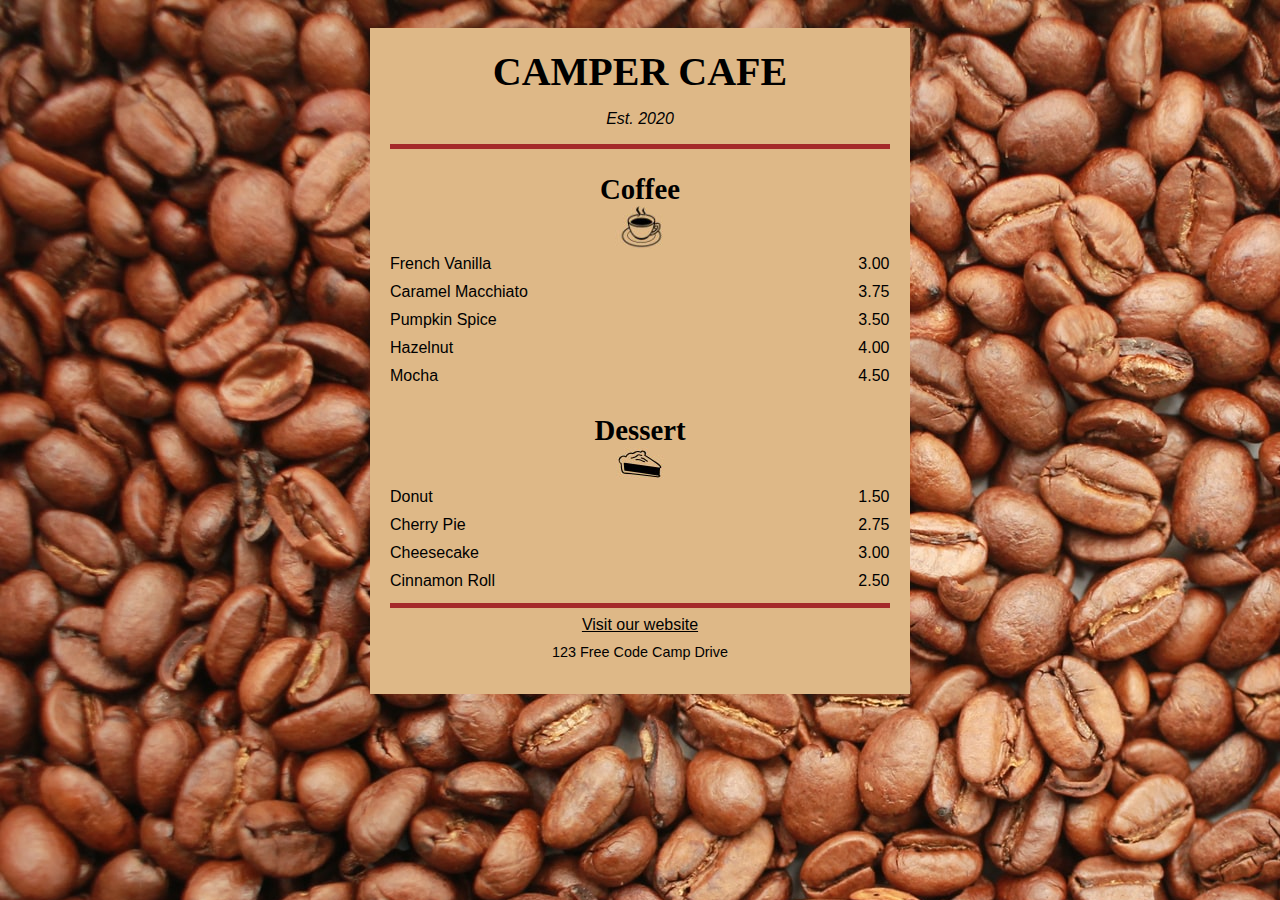
<file: cafe-menu/index.html>
<!DOCTYPE html>
<html lang="en">
  <head>
    <meta charset="UTF-8" />
    <meta http-equiv="X-UA-Compatible" content="IE=edge" />
    <meta name="viewport" content="width=device-width, initial-scale=1.0" />
    <meta name="author" content="Belal Muhammad" />
    <title>Cafe Menu</title>
    <link rel="stylesheet" href="styles/style.css" />
  </head>
  <body>
    <div class="menu">
      <header>
        <h1>CAMPER CAFE</h1>
        <p>Est. 2020</p>
      </header>
      <hr />
      <main>
        <section>
          <h2>Coffee</h2>
          <img src="./images/coffee.jpg" alt="a cup of coffee" />

          <article class="item">
            <p class="flavor">French Vanilla</p>
            <p class="price">3.00</p>
          </article>
          <article class="item">
            <p class="flavor">Caramel Macchiato</p>
            <p class="price">3.75</p>
          </article>
          <article class="item">
            <p class="flavor">Pumpkin Spice</p>
            <p class="price">3.50</p>
          </article>
          <article class="item">
            <p class="flavor">Hazelnut</p>
            <p class="price">4.00</p>
          </article>
          <article class="item">
            <p class="flavor">Mocha</p>
            <p class="price">4.50</p>
          </article>
        </section>
        <section>
          <h2>Dessert</h2>
          <img src="./images/pie.jpg" alt="a pie" />
          <article class="item">
            <p class="dessert">Donut</p>
            <p class="price">1.50</p>
            <p class="dessert">Cherry Pie</p>
            <p class="price">2.75</p>
            <p class="dessert">Cheesecake</p>
            <p class="price">3.00</p>
            <p class="dessert">Cinnamon Roll</p>
            <p class="price">2.50</p>
          </article>
          <article class="item"></article>
          <article class="item"></article>
          <article class="item"></article>
        </section>
      </main>
      <hr />
      <footer>
        <a href="#">Visit our website</a>
        <p>123 Free Code Camp Drive</p>
      </footer>
    </div>
  </body>
</html>
</file>
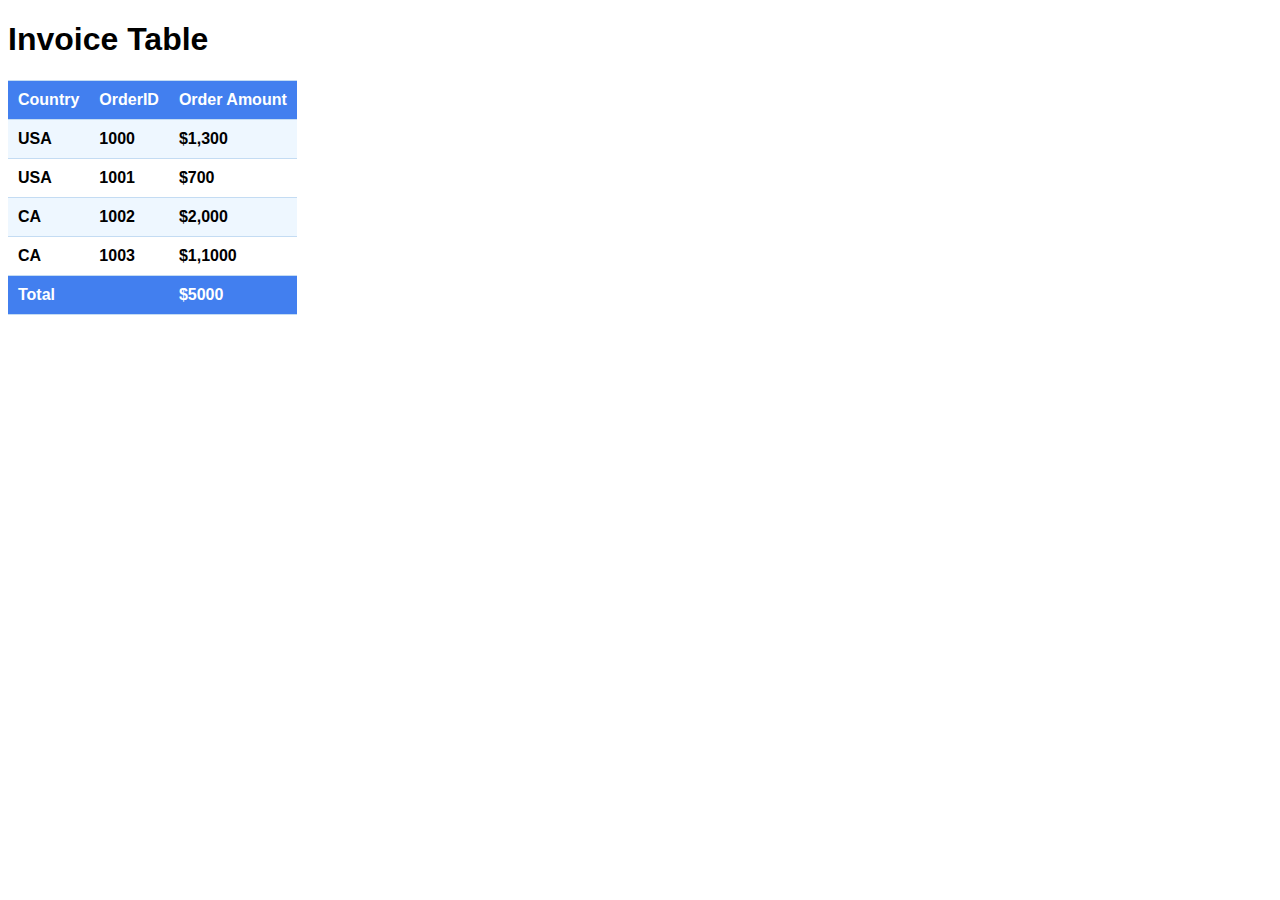
<file: tables/invoice-table/index.html>
<!DOCTYPE html>
<html lang="en">
  <head>
    <meta charset="UTF-8" />
    <meta http-equiv="X-UA-Compatible" content="IE=edge" />
    <meta name="viewport" content="width=device-width, initial-scale=1.0" />

    <title>Invoice Table</title>
    <link rel="stylesheet" href="styles/style.css" />
  </head>
  <body>
    <h1>Invoice Table</h1>
    <table>
      <thead>
        <tr>
          <th>Country</th>
          <th>OrderID</th>
          <th>Order Amount</th>
        </tr>
      </thead>
      <tbody>
        <tr>
          <td>USA</td>
          <td>1000</td>
          <td>$1,300</td>
        </tr>
        <tr>
          <td>USA</td>
          <td>1001</td>
          <td>$700</td>
        </tr>
        <tr>
          <td>CA</td>
          <td>1002</td>
          <td>$2,000</td>
        </tr>
        <tr>
          <td>CA</td>
          <td>1003</td>
          <td>$1,1000</td>
        </tr>
      </tbody>
      <tfoot>
        <tr>
          <th colspan="2">Total</th>
          <td>$5000</td>
        </tr>
      </tfoot>
    </table>
  </body>
</html>
</file>
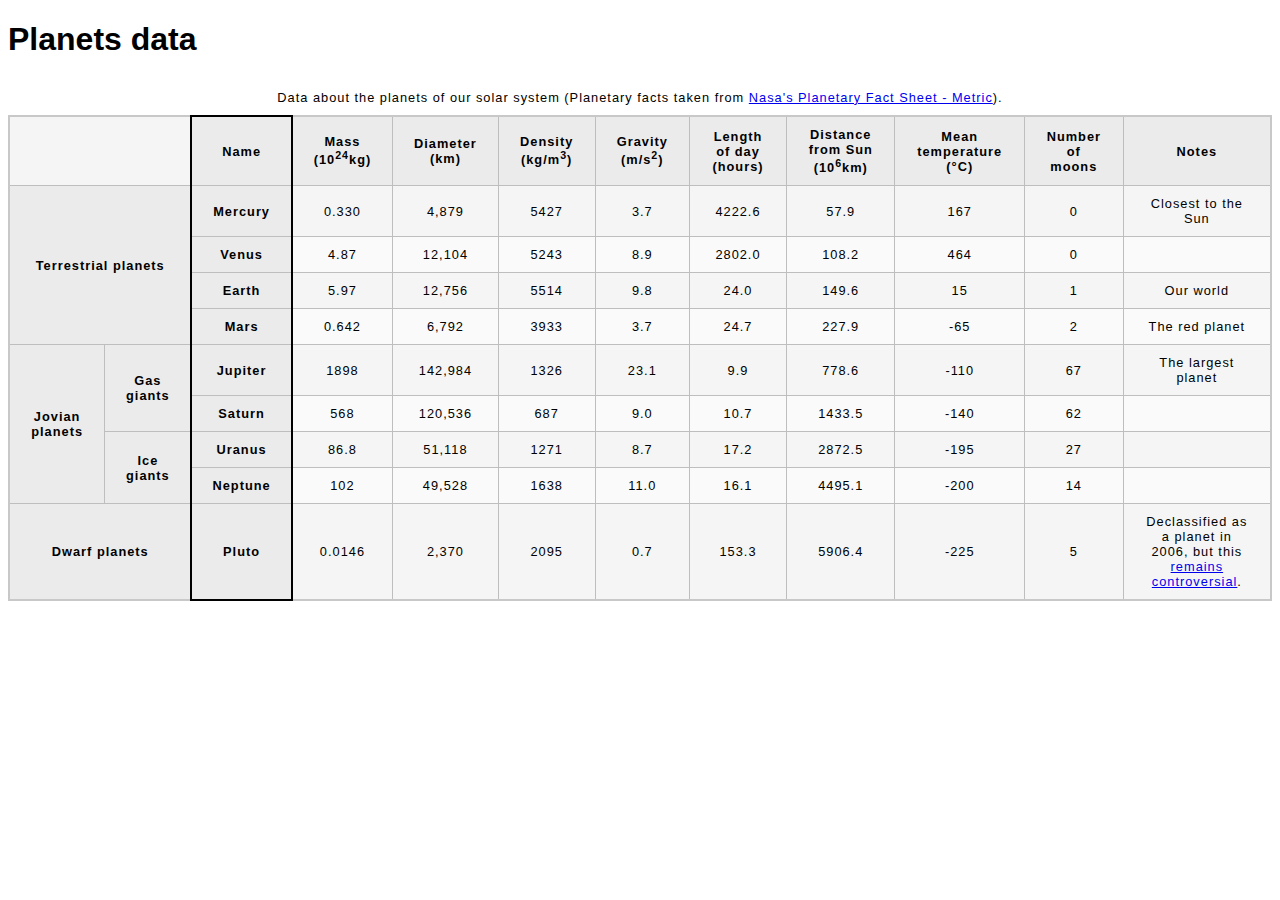
<file: tables/planet-data/index.html>
<!DOCTYPE html>
<html lang="en">
  <head>
    <meta charset="UTF-8" />
    <meta http-equiv="X-UA-Compatible" content="IE=edge" />
    <meta name="viewport" content="width=device-width, initial-scale=1.0" />
    <title>Planets data</title>
    <link rel="stylesheet" href="styles/style.css" />
  </head>
  <body>
    <h1>Planets data</h1>
    <table>
      <caption>
        Data about the planets of our solar system (Planetary facts taken from
        <a href="http://nssdc.gsfc.nasa.gov/planetary/factsheet/"
          >Nasa's Planetary Fact Sheet - Metric</a
        >).
      </caption>

      <!--Styling colums-->
      <colgroup>
        <col span="2" />
        <col style="border: 2px solid black" />
        <col span="9" />
      </colgroup>

      <!--Table head-->
      <thead>
        <tr>
          <td colspan="2">&nbsp;</td>
          <th scope="col">Name</th>
          <th scope="col">Mass (10<sup>24</sup>kg)</th>
          <th scope="col">Diameter (km)</th>
          <th scope="col">Density (kg/m<sup>3</sup>)</th>
          <th scope="col">Gravity (m/s<sup>2</sup>)</th>
          <th scope="col">Length of day (hours)</th>
          <th scope="col">Distance from Sun (10<sup>6</sup>km)</th>
          <th scope="col">Mean temperature (°C)</th>
          <th scope="col">Number of moons</th>
          <th scope="col">Notes</th>
        </tr>
      </thead>

      <!--Table body-->
      <tbody>
        <tr>
          <th colspan="2" rowspan="4" scope="rowgroup">Terrestrial planets</th>
          <th scope="row">Mercury</th>
          <td>0.330</td>
          <td>4,879</td>
          <td>5427</td>
          <td>3.7</td>
          <td>4222.6</td>
          <td>57.9</td>
          <td>167</td>
          <td>0</td>
          <td>Closest to the Sun</td>
        </tr>
        <tr>
          <th scope="row">Venus</th>
          <td>4.87</td>
          <td>12,104</td>
          <td>5243</td>
          <td>8.9</td>
          <td>2802.0</td>
          <td>108.2</td>
          <td>464</td>
          <td>0</td>
          <td></td>
        </tr>
        <tr>
          <th scope="row">Earth</th>
          <td>5.97</td>
          <td>12,756</td>
          <td>5514</td>
          <td>9.8</td>
          <td>24.0</td>
          <td>149.6</td>
          <td>15</td>
          <td>1</td>
          <td>Our world</td>
        </tr>
        <tr>
          <th scope="row">Mars</th>
          <td>0.642</td>
          <td>6,792</td>
          <td>3933</td>
          <td>3.7</td>
          <td>24.7</td>
          <td>227.9</td>
          <td>-65</td>
          <td>2</td>
          <td>The red planet</td>
        </tr>

        <tr>
          <th scope="rowgroup" rowspan="4">Jovian planets</th>
          <th scope="rowgroup" rowspan="2">Gas giants</th>
          <th scope="row">Jupiter</th>
          <td>1898</td>
          <td>142,984</td>
          <td>1326</td>
          <td>23.1</td>
          <td>9.9</td>
          <td>778.6</td>
          <td>-110</td>
          <td>67</td>
          <td>The largest planet</td>
        </tr>

        <tr>
          <th scope="row">Saturn</th>
          <td>568</td>
          <td>120,536</td>
          <td>687</td>
          <td>9.0</td>
          <td>10.7</td>
          <td>1433.5</td>
          <td>-140</td>
          <td>62</td>
          <td></td>
        </tr>
        <tr>
          <th scope="rowgroup" rowspan="2">Ice giants</th>
          <th scope="row">Uranus</th>
          <td>86.8</td>
          <td>51,118</td>
          <td>1271</td>
          <td>8.7</td>
          <td>17.2</td>
          <td>2872.5</td>
          <td>-195</td>
          <td>27</td>
          <td></td>
        </tr>

        <tr>
          <th scope="row">Neptune</th>
          <td>102</td>
          <td>49,528</td>
          <td>1638</td>
          <td>11.0</td>
          <td>16.1</td>
          <td>4495.1</td>
          <td>-200</td>
          <td>14</td>
          <td></td>
        </tr>
        <tr>
          <th scope="row" colspan="2">Dwarf planets</th>
          <th scope="row">Pluto</th>
          <td>0.0146</td>
          <td>2,370</td>
          <td>2095</td>
          <td>0.7</td>
          <td>153.3</td>
          <td>5906.4</td>
          <td>-225</td>
          <td>5</td>
          <td>
            Declassified as a planet in 2006, but this
            <a
              href="http://www.usatoday.com/story/tech/2014/10/02/pluto-planet-solar-system/16578959/"
              >remains controversial</a
            >.
          </td>
        </tr>
      </tbody>
    </table>
  </body>
</html>
</file>
<file: cafe-menu/styles/style.css>
body {
  font-family: sans-serif;
  background-image: url("../images/beans.jpg");
  background-attachment: fixed;
  padding: 20px;
}

h1 {
  font-size: 2.5rem;
  margin-top: 0;
  margin-bottom: 15px;
}

header p {
  font-style: italic;
  margin-top: 15px;
}

h2 {
  font-size: 1.8rem;
  margin-bottom: 0px;
}

h1,
h2,
p {
  text-align: center;
}

.menu {
  background-color: burlywood;
  width: 80%;
  margin-left: auto;
  margin-right: auto;
  max-width: 500px;
  padding: 20px;
  overflow: auto;
}

h1,
h2 {
  font-family: impact;
}

hr {
  background-color: brown;
  border: 0;
  height: 5px;
}

img {
  display: block;
  margin-left: auto;
  margin-right: auto;
}

.flavor,
.dessert {
  display: inline-block;
  text-align: left;
  width: 70%;
}

.price {
  display: inline-block;
  text-align: right;
  width: 29%;
}

.item p {
  margin-top: 5px;
  margin-bottom: 5px;
}

footer {
  text-align: center;
}

a,
a:visited {
  color: black;
}

footer p {
  margin-top: 10px;
  font-size: 0.9rem;
}
</file>
<file: tables/invoice-table/styles/style.css>
body{
    font-family: Arial, Helvetica, sans-serif;
}
table{
    border-collapse: collapse;
}

td,th{
    border-top: 1px solid #c4dcf3;
    border-bottom: 1px solid #c4dcf3;
    padding: 10px;
    text-align: left;
    font-weight: bold;
}

thead,tfoot{
    background-color: #427fef;
    color: white;
}

tbody tr:nth-child(odd)
{
    background-color: #eef7ff;

}
</file>
<file: tables/planet-data/styles/style.css>
html {
    font-family: sans-serif;
  }
  
  table {
    border-collapse: collapse;
    border: 2px solid rgb(200,200,200);
    letter-spacing: 1px;
    font-size: 0.8rem;
  }
  
  td, th {
    border: 1px solid rgb(190,190,190);
    padding: 10px 20px;
  }
  
  th {
    background-color: rgb(235,235,235);
  }
  
  td {
    text-align: center;
  }
  
  tr:nth-child(even) td {
    background-color: rgb(250,250,250);
  }
  
  tr:nth-child(odd) td {
    background-color: rgb(245,245,245);
  }
  
  caption {
    padding: 10px;
  }
</file>
